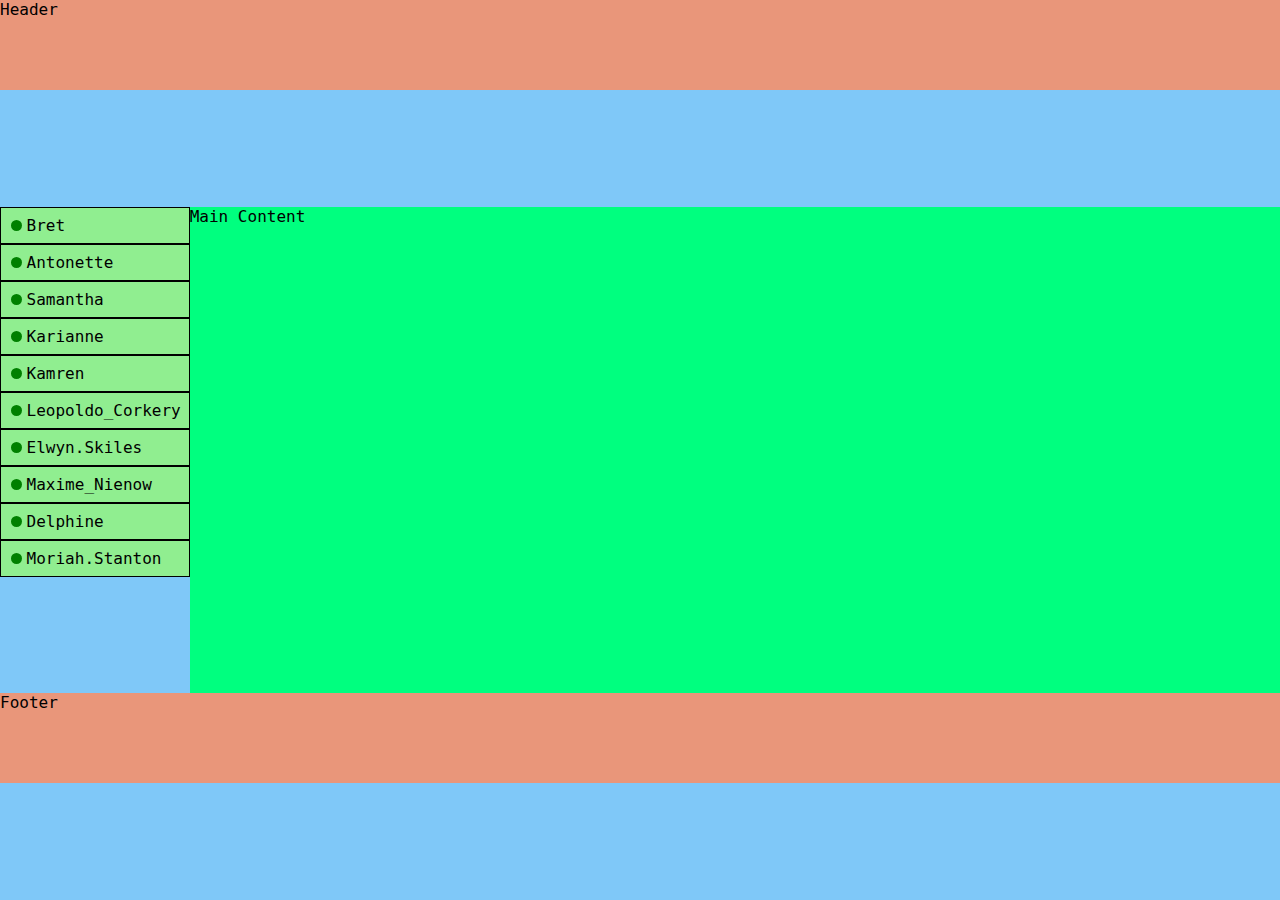
<file: Online-Users/index.html>
<!DOCTYPE html>
<html lang="en">
  <head>
    <meta charset="UTF-8" />
    <meta http-equiv="X-UA-Compatible" content="IE=edge" />
    <meta name="viewport" content="width=device-width, initial-scale=1.0" />
    <link rel="stylesheet" href="index.css" />
    <title>Online Users</title>
  </head>
  <body>
        <script src="index.js"></script>
  </body>
</html>
</file>
<file: Online-Users/index.css>
html,
body {
  margin: 0;
  padding: 0;
  background-color: #7fc8f8;
}

* {
  font-family: "Lucida Console", Monaco, monospace;
}

body {
  display: flex;
  height: 100vh;
  flex-wrap: wrap;
}

.header,
.footer {
  height: 10%;
  width: 100%;
  background-color: darksalmon;
}

.main-content {
  background-color: springgreen;
  flex: auto;
}

.my-online-users {
  max-height: 80%;
  max-width: 250px;
  overflow: auto;
}

.my-online-user {
  background-color: lightgreen;
  padding: 0.5rem;
  display: flex;
  align-items: center;
  border: 0.1rem solid black;
}

.user-username {
  order: 1;
}

.user-online {
  order: 0;
  margin-left: 0.1rem;
  margin-right: 0.3rem;
  height: 0.7rem;
  width: 0.7rem;
  background-color: green;
  border-radius: 50%;
}
</file>
